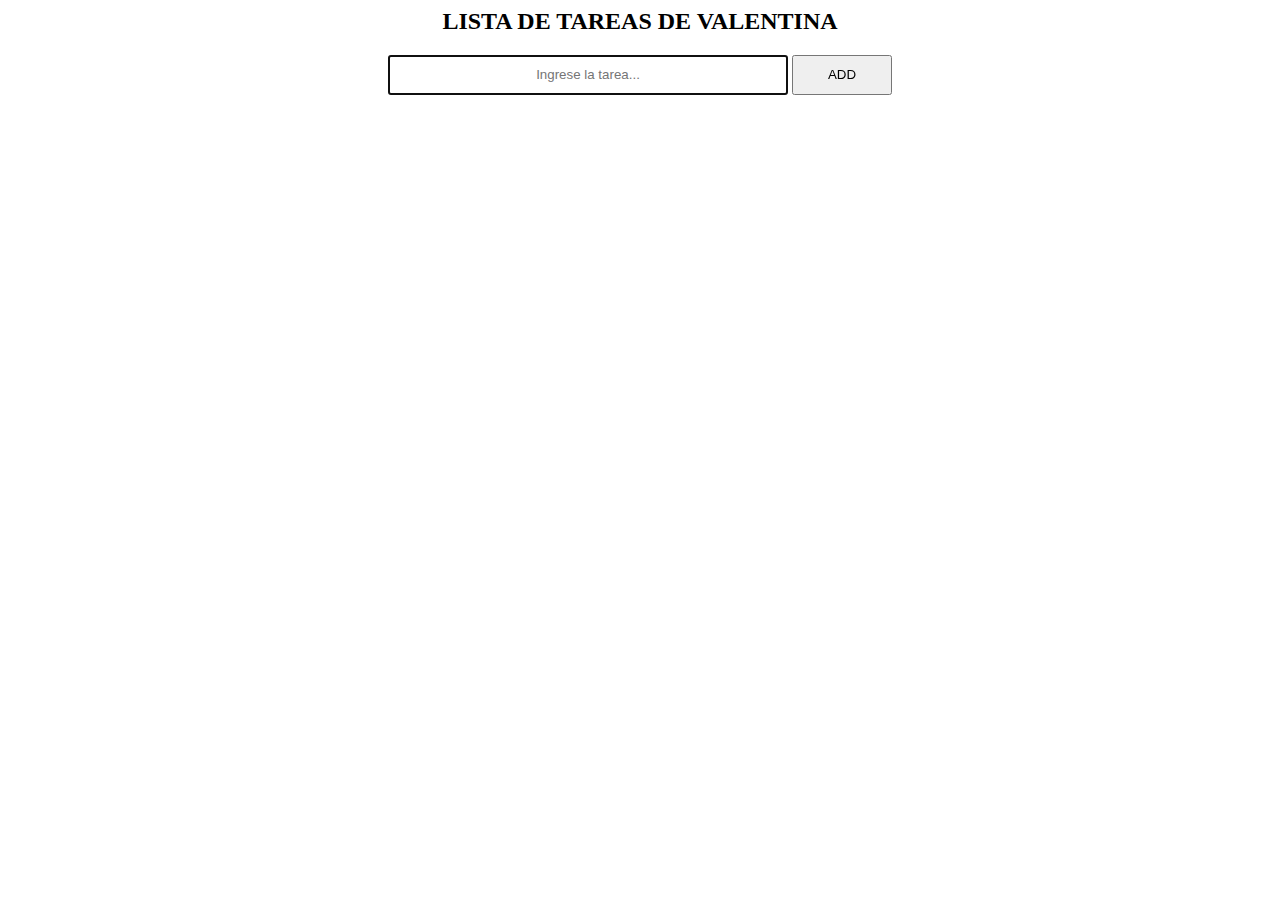
<file: TP0/index.html>
<html>
    <head>
        <title>Trabajo Practico 0 </title>
        <link rel="stylesheet" href="styles.css">
    </head>
    <body bgcolor="white" text="black">
        <center>
            <h2> LISTA DE TAREAS DE VALENTINA</h2>
            
                <input type="text" name="nuevatarea" placeholder="Ingrese la tarea..." autofocus> 
                <input type="submit" id="btn"  value="ADD" onclick="agregarbtn()">
        
            <ul id="listado">
            <!---- <li>
                    <input type="checkbox">
                    <p>Test</p>
                    <button >x</button>
             </li>----->
            </ul> 
        </center>
       
        <script src="eventos.js"></script>
        </body>

</html>
</file>
<file: TP0/styles.css>
input{
        height: 40px;
        width: 400px;
        text-align: center;        
}
input[type=submit]{
        height: 40px;
        width: 100px;
}
ul#listado{
        height: 100px;
        width: 525px;
        text-align: center;
        display: flex;
        flex-direction: column;
        list-style: none;
        padding-left: 20px;
        padding-top: 0px;
        }
#listado li{
        display: flex;
        flex-direction: row;
        justify-content: space-between;
        list-style: none;
        color: black;
        background-color: white;
        margin-top: 10px;
        padding-top: 0px;
        border: 0.1rem gray solid;
        border-radius:3px;
        margin-right: 19px;
}
input:checked + p{
        text-decoration: line-through;
}
 button{
        background-color:transparent;
        border-color:white;
        border: none;
}
input[type=checkbox]{
        width: 20px;
        height: 20px;
        margin: 15px 10px;
}
</file>
